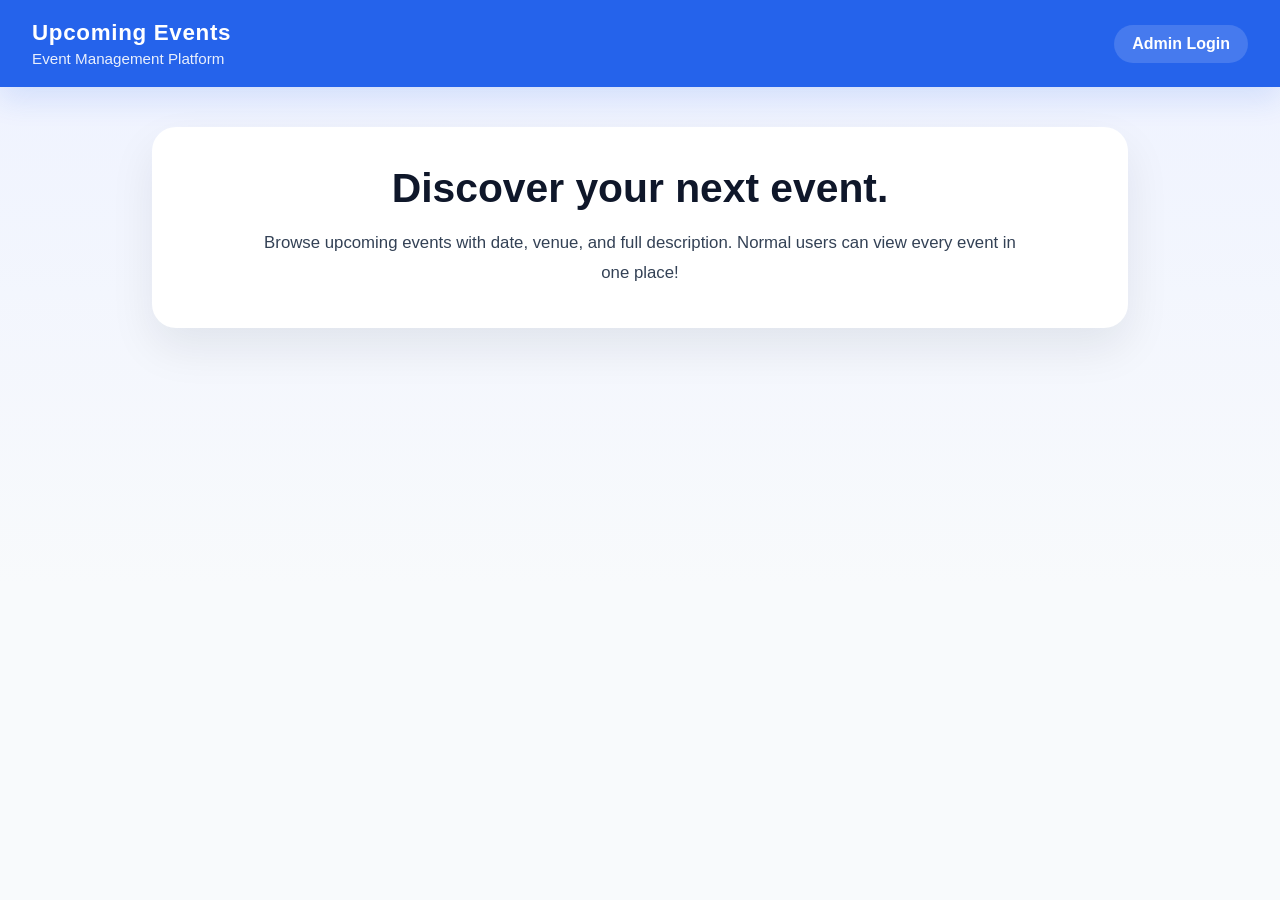
<file: frontend/index.html>
<!DOCTYPE html>
<html>
<head>
    <title>Event Management Platform</title>
    <link rel="stylesheet" href="./css/style.css">
</head>
<body>

    <nav>
        <div class="nav-brand">
            <h2>Upcoming Events</h2>
            <span>Event Management Platform</span>
        </div>
        <a class="admin-link" href="admin-login.html">Admin Login</a>
    </nav>

    <header class="hero">
        <div class="hero-content">
            <h1>Discover your next event.</h1>
            <p>Browse upcoming events with date, venue, and full description. Normal users can view every event in one place!</p>
        </div>
    </header>

    <main class="container">
        <div id="eventsContainer" class="events-grid"></div>
    </main>

    <script src="./js/index.js"></script>
</body>
</html>
</file>
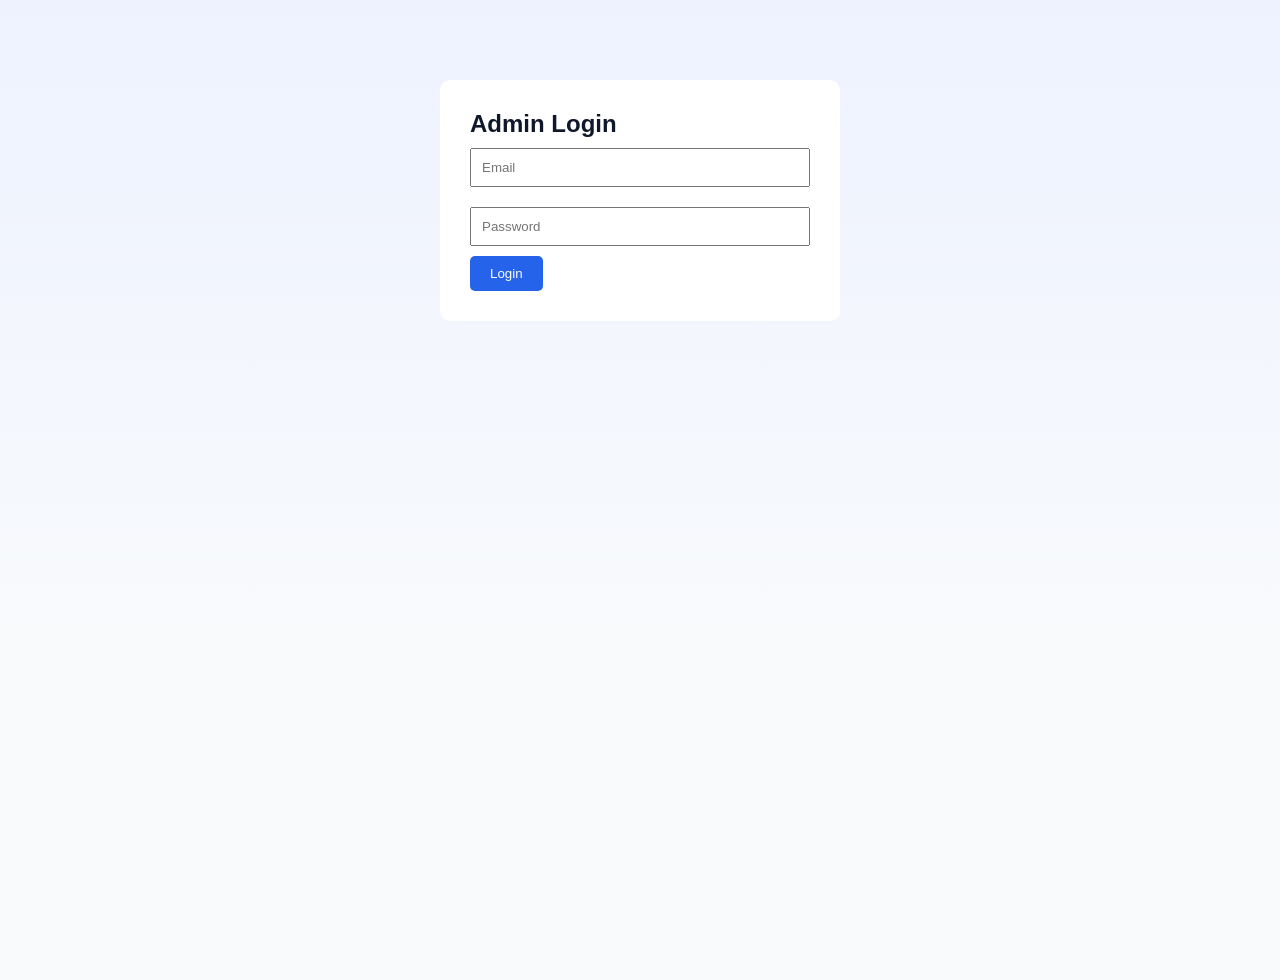
<file: frontend/admin-dashboard.html>
<!DOCTYPE html>
<html>
<head>
    <title>Dashboard</title>
    <link rel="stylesheet" href="./css/style.css">
</head>
<body>

<nav>

<h2>Admin Dashboard</h2>

<button id="logoutBtn">
Logout
</button>

</nav>

<div class="container">

<a href="create-event.html">

<button>
Create Event
</button>

</a>

<h2>All Events</h2>

<div id="eventList"></div>

</div>

<script src="./js/admin-dashboard.js"></script>

</body>
</html>
</file>
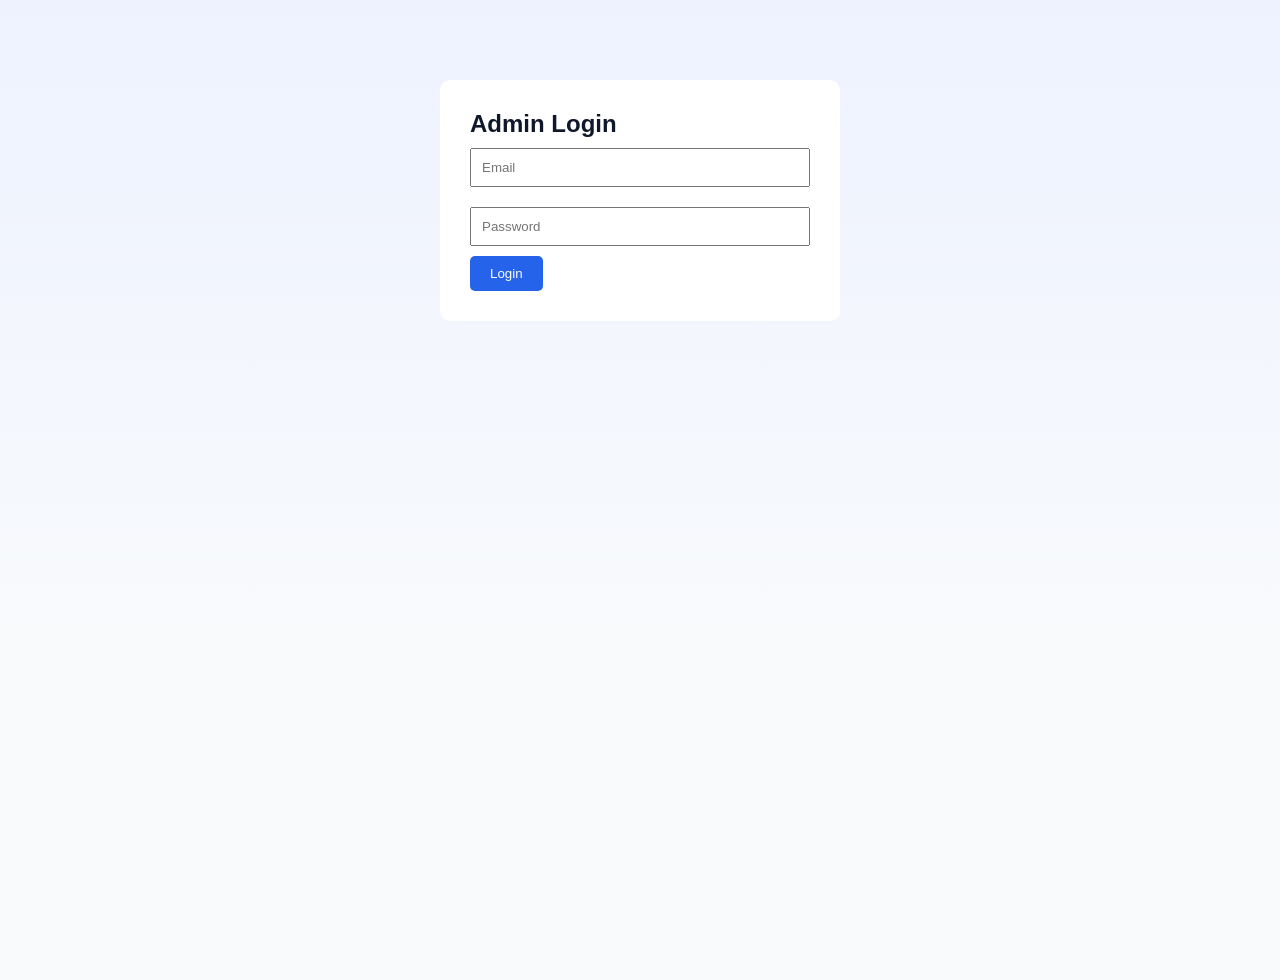
<file: frontend/admin-login.html>
<!DOCTYPE html>
<html>
<head>
    <title>Admin Login</title>
    <link rel="stylesheet" href="./css/style.css">
</head>
<body>

<div class="form-container">

    <h2>Admin Login</h2>

    <form id="loginForm">

        <input
            type="email"
            id="email"
            placeholder="Email"
            required
        >

        <input
            type="password"
            id="password"
            placeholder="Password"
            required
        >

        <button>
            Login
        </button>

    </form>

</div>

<script src="./js/admin-login.js"></script>

</body>
</html>
</file>
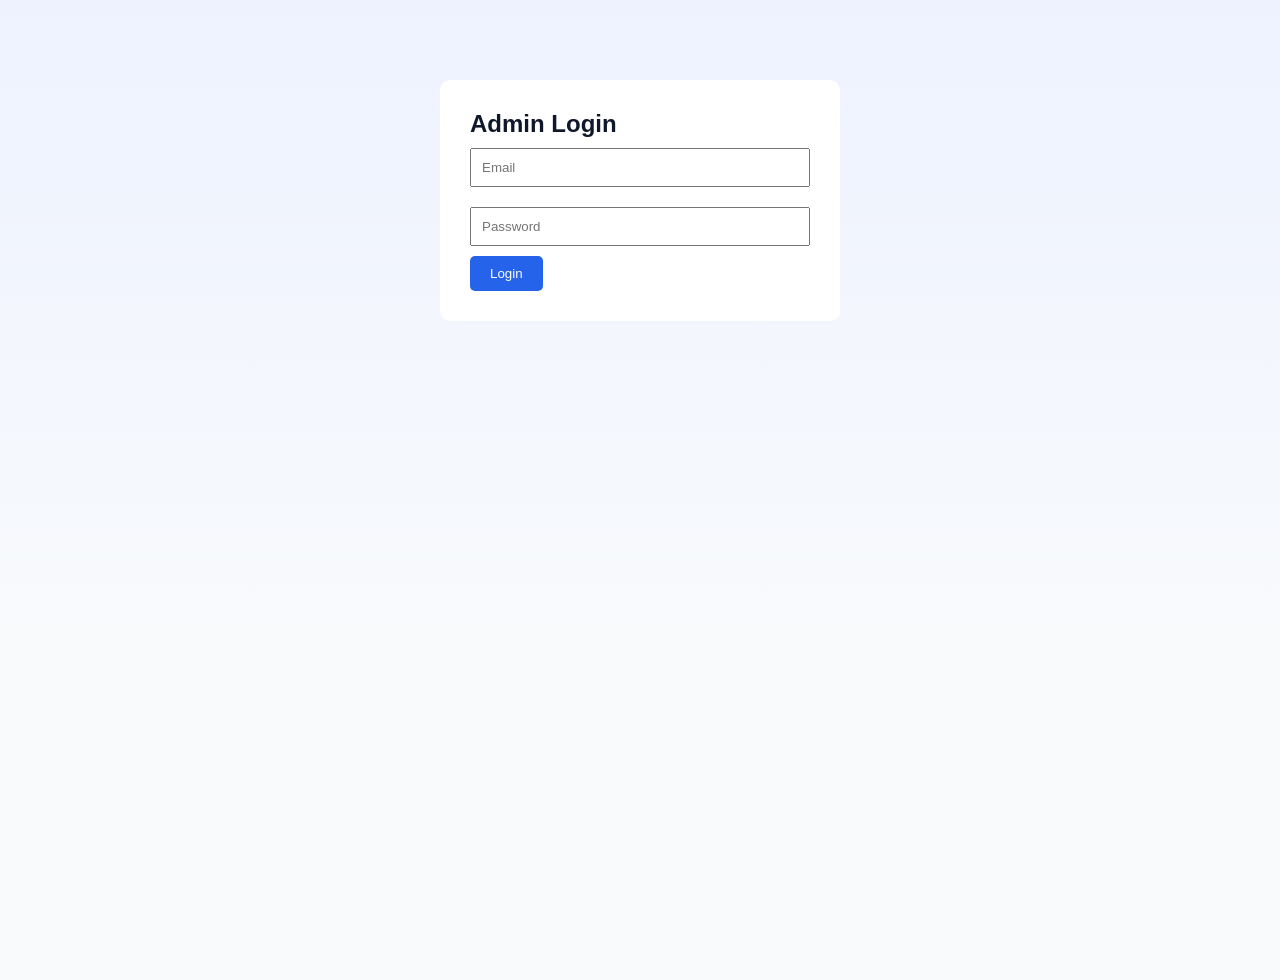
<file: frontend/create-event.html>
<!DOCTYPE html>
<html>
<head>
    <title>Create Event</title>
    <link rel="stylesheet" href="./css/style.css">
</head>
<body>

<div class="form-container">

<h2>Create Event</h2>

<div id="successContainer" class="success-container hidden">
    <div class="checkmark">✓</div>
    <h3>Event Created</h3>
    <p>Your event is now live in Upcoming Events.</p>
    <div class="success-actions">
        <button type="button" id="newEventBtn">Create Another Event</button>
        <button type="button" id="viewEventsBtn">View Upcoming Events</button>
    </div>
</div>

<form id="eventForm">

<input
type="text"
id="title"
placeholder="Event Title"
required
>

<textarea
id="description"
placeholder="Description"
required
></textarea>

<input
type="date"
id="date"
required
>

<input
type="text"
id="venue"
placeholder="Venue"
required
>

<button type="submit" id="submitBtn">
Create Event
</button>

</form>

</div>

<script src="./js/create-event.js"></script>

</body>
</html>
</file>
<file: frontend/css/style.css>
*{
margin:0;
padding:0;
box-sizing:border-box;
font-family:Arial,sans-serif;
}

body{
background: linear-gradient(180deg, #eef2ff 0%, #f8fafc 65%, #f8fafc 100%);
color: #0f172a;
min-height: 100vh;
}

nav{
background: #2563eb;
color: white;
padding: 20px 32px;
display: flex;
justify-content: space-between;
align-items: center;
box-shadow: 0 12px 30px rgba(37, 99, 235, 0.14);
position: sticky;
top: 0;
z-index: 10;
}

.nav-brand h2{
font-size: 1.4rem;
letter-spacing: 0.03em;
}

.nav-brand span{
display: block;
font-size: 0.95rem;
opacity: 0.9;
margin-top: 4px;
}

nav a,
button{
color: white;
text-decoration: none;
}

.admin-link{
background: rgba(255,255,255,0.15);
padding: 10px 18px;
border-radius: 999px;
font-weight: 600;
transition: background 0.3s ease;
}

.admin-link:hover{
background: rgba(255,255,255,0.28);
}

.hero{
max-width: 1024px;
margin: 40px auto 0;
padding: 0 24px;
}

.hero-content{
background: white;
padding: 40px 36px;
border-radius: 24px;
box-shadow: 0 20px 45px rgba(15, 23, 42, 0.08);
text-align: center;
}

.hero-content h1{
font-size: 2.55rem;
line-height: 1.05;
margin-bottom: 18px;
color: #0f172a;
}

.hero-content p{
font-size: 1.05rem;
line-height: 1.8;
color: #334155;
max-width: 760px;
margin: 0 auto;
}

.container{
width: min(1200px, 92%);
margin: 40px auto 70px;
}

.events-grid{
display: grid;
grid-template-columns: repeat(auto-fit, minmax(280px, 1fr));
gap: 24px;
}

.card{
background: white;
padding: 26px;
border-radius: 24px;
box-shadow: 0 18px 40px rgba(15, 23, 42, 0.08);
border: 1px solid rgba(148, 163, 184, 0.15);
transition: transform 0.25s ease, box-shadow 0.25s ease;
}

.card:hover{
transform: translateY(-4px);
box-shadow: 0 25px 50px rgba(15, 23, 42, 0.12);
}

.event-header{
display: flex;
justify-content: space-between;
align-items: flex-start;
gap: 14px;
margin-bottom: 16px;
}

.event-header h2{
font-size: 1.35rem;
margin: 0;
line-height: 1.1;
}

.event-date{
background: #eff6ff;
color: #1d4ed8;
padding: 8px 14px;
border-radius: 999px;
font-size: 0.9rem;
font-weight: 700;
white-space: nowrap;
}

.event-description{
margin-bottom: 18px;
line-height: 1.75;
color: #475569;
font-size: 0.98rem;
}

.event-venue{
font-weight: 700;
color: #0f172a;
}

.event-venue span{
font-weight: 500;
color: #475569;
}

.empty-card{
padding: 36px;
background: white;
border-radius: 18px;
box-shadow: 0 18px 30px rgba(15, 23, 42, 0.07);
}

.form-container{
width: 400px;
margin: 80px auto;
background: white;
padding: 30px;
border-radius: 10px;
}

input,
textarea{
width: 100%;
padding: 10px;
margin: 10px 0;
}

button{
padding: 10px 20px;
border: none;
background: #2563eb;
color: white;
cursor: pointer;
border-radius: 5px;
}

.hidden{
display: none;
}

.success-container{
background: #ecfdf5;
border: 1px solid #22c55e;
padding: 24px;
border-radius: 12px;
margin-bottom: 24px;
text-align: center;
}

.success-container .checkmark{
font-size: 3rem;
color: #16a34a;
margin-bottom: 10px;
}

.success-container h3{
margin-bottom: 8px;
color: #166534;
}

.success-container p{
margin-bottom: 16px;
color: #14532d;
}

.success-actions button{
margin: 0 8px;
}
</file>
